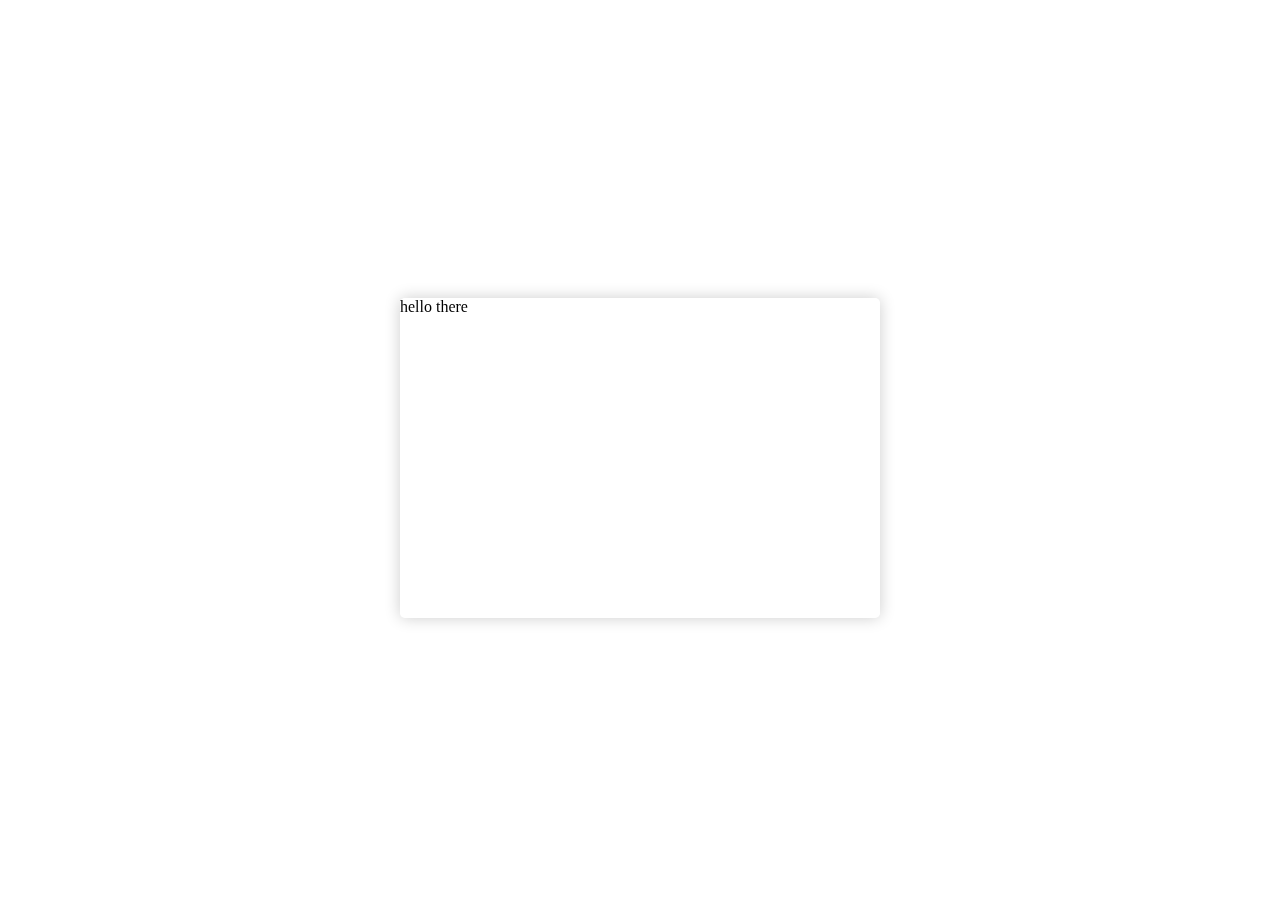
<file: test.html>
<!DOCTYPE html>
<html lang="en">
<head>
    <meta charset="UTF-8">
    <meta http-equiv="X-UA-Compatible" content="IE=edge">
    <meta name="viewport" content="width=device-width, initial-scale=1.0">
    <title>Document</title>
</head>
<style>
  body {
  background: url(https://images.unsplash.com/photo-1544306094-e2dcf9479da3) no-repeat;
  background-size: cover;
  display: grid;
  align-items: center;
  justify-content: center;
  height: 100vh;
}

.container {
  width: 30rem;
  height: 20rem;
  box-shadow: 0 0 1rem 0 rgba(0, 0, 0, .2); 
  border-radius: 5px;
  background-color: rgba(255, 255, 255, .15);
  
  backdrop-filter: blur(5px);
}
</style>
<body>
    <div class="container"> hello there</div>
      
      
</body>
</html>
</file>
